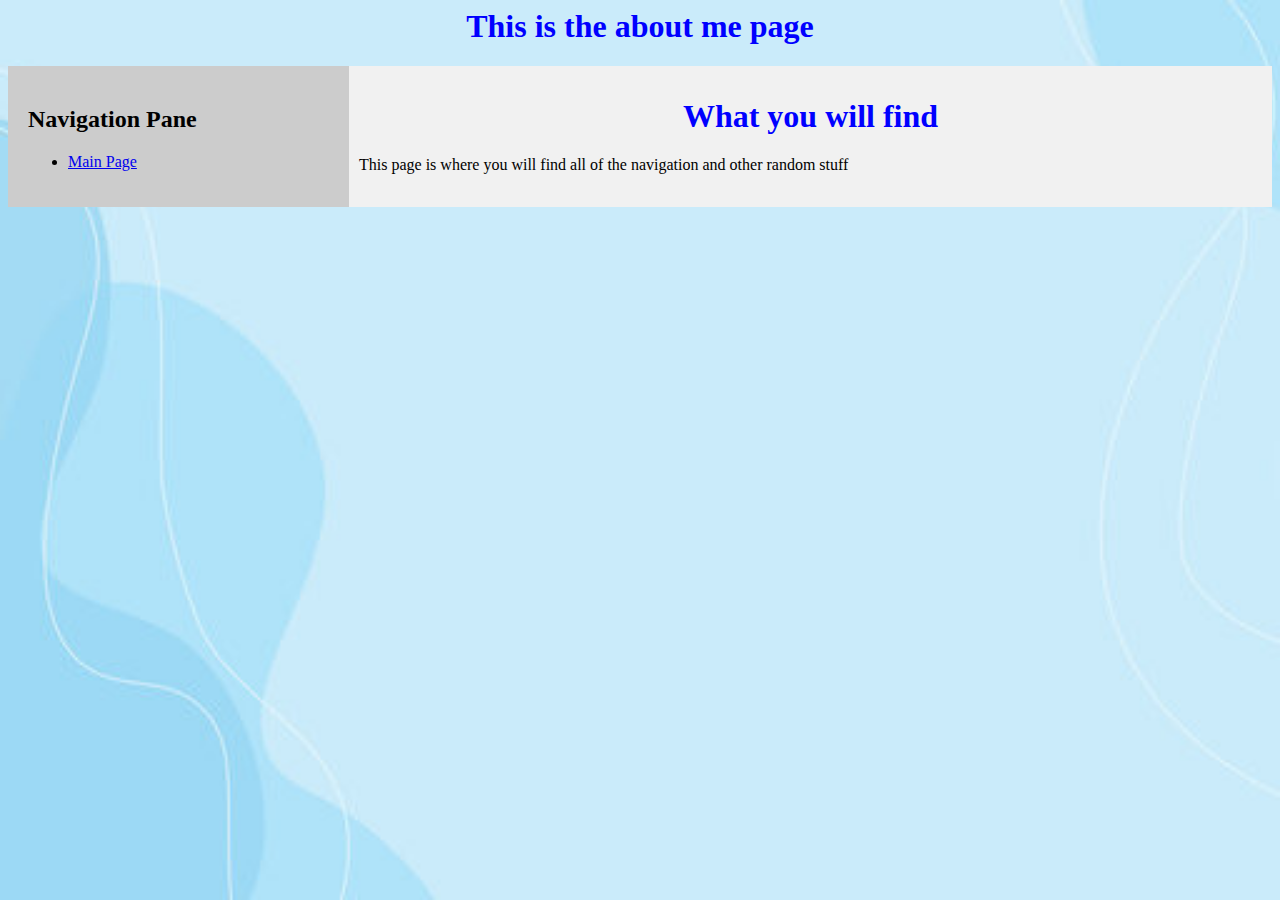
<file: AboutMe.html>
<!DOCKTYPE html>
<html>
    <head>
        <link rel="stylesheet" href="WebsiteFormatting.css"/>
    </head>
    <body>
        <h1>This is the about me page</h1>
        <section>
            <nav>
                <h2>Navigation Pane</h2>
                <ul>
                    <li><a href="index.html">Main Page</a></li>
                </ul>
            </nav>
            <main>
                <h1>What you will find</h1>
                <p>This page is where you will find all of the navigation and other random stuff</p>
            </main>
        </section>
    </body>
</html>
</file>
<file: WebsiteFormatting.css>
h1 {
    color:blue;
    text-align:center;
}
body {
    background-image: url('background1.jpg');
    background-repeat:no-repeat;
    background-size:cover;
}
section {
    display: -webkit-flex;
    display: flex;
}
nav {
    -webkit-flex: 1;
    -ms-flex: 1;
    flex: 1;
    background: #ccc;
    padding: 20px;
}
@media (max-width: 300px) {
    section {
        -webkit-flex-direction: column;
        flex-direction: column;
    }
}
main {
    -webkit-flex: 3;
    -ms-flex: 3;
    flex: 3;
    background-color: #f1f1f1;
    padding: 10px;
}
</file>
